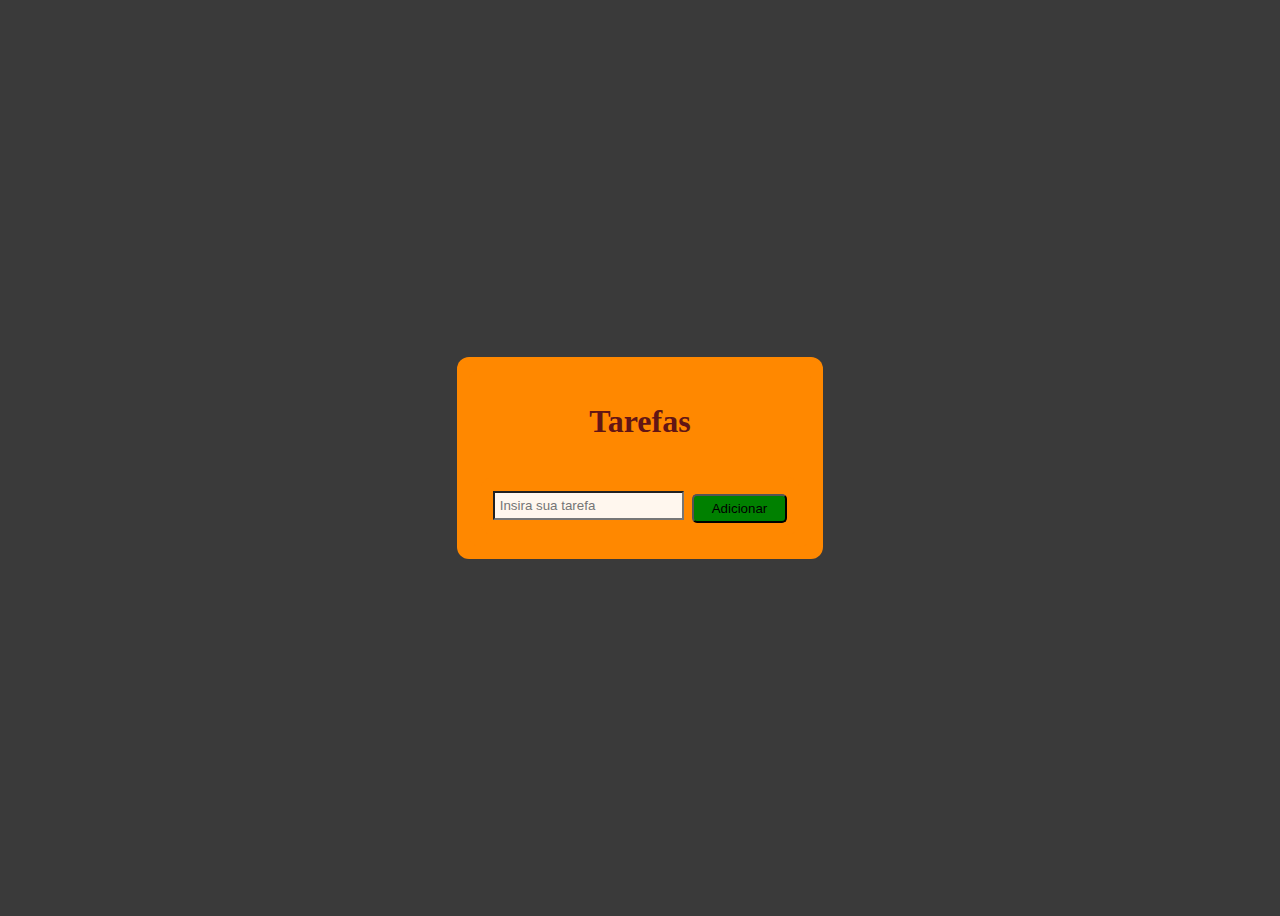
<file: index.html>
<!DOCTYPE html>
<html lang="pt-BR">

<head>
    <meta charset="UTF-8">
    <meta name="viewport" content="width=device-width, initial-scale=1.0">
    <title>Lista de Tarefas</title>
    <link rel="stylesheet" href="index.css">
</head>

<body id="body">

    <script src="index.js"></script>
</body>

</html>
</file>
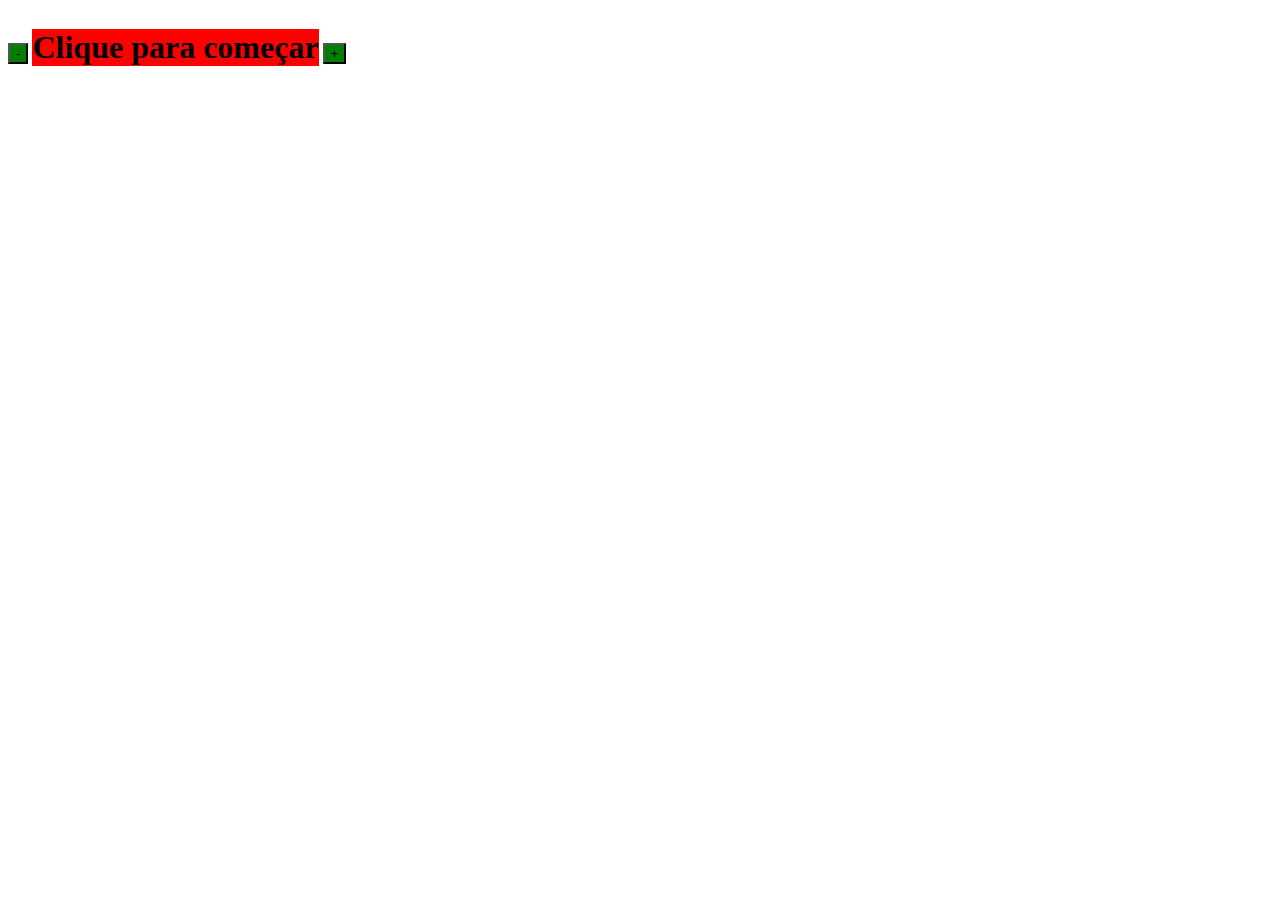
<file: cliques.html>
<!DOCTYPE html>
<html lang="pt-BR">

<head>
    <meta charset="UTF-8">
    <meta name="viewport" content="width=device-width, initial-scale=1.0">
    <title>Cliques</title>
    <style>
        h1 {
            display: inline-block;
            background-color: red;
        }
        button {
            background-color: green;
        }
    </style>
</head>

<body id="body">
    <button onclick="diminuir()">-</button>
    <h1 id="contador">Clique para começar</h1>
    <button onclick="aumentar()">+</button>

    <script>
        var contador = document.getElementById("contador");

        var quantidadeDeCliques = 0;

        document.addEventListener("keypress", (event) => {
            
            if (event.key == "+" || event.key == "=") {
                aumentar();
            }
            else if (event.key == "-" || event.key == "_") {
                diminuir();
            }
            else if (event.key == "r") {
                resetar();
            }
        })

        function aumentar() {
            quantidadeDeCliques = quantidadeDeCliques + 1;
            contador.innerText = quantidadeDeCliques
        }
        function diminuir() {
            if (quantidadeDeCliques > 1) {
                quantidadeDeCliques = quantidadeDeCliques - 1;
                contador.innerText = quantidadeDeCliques;
            }
            else {
                quantidadeDeCliques = 0;
                contador.innerText = "Clique para começar";
            }

        }
        function resetar() {
            quantidadeDeCliques = 0;
            contador.innerText = "Clique para começar";
        }

    </script>
</body>

</html>
</file>
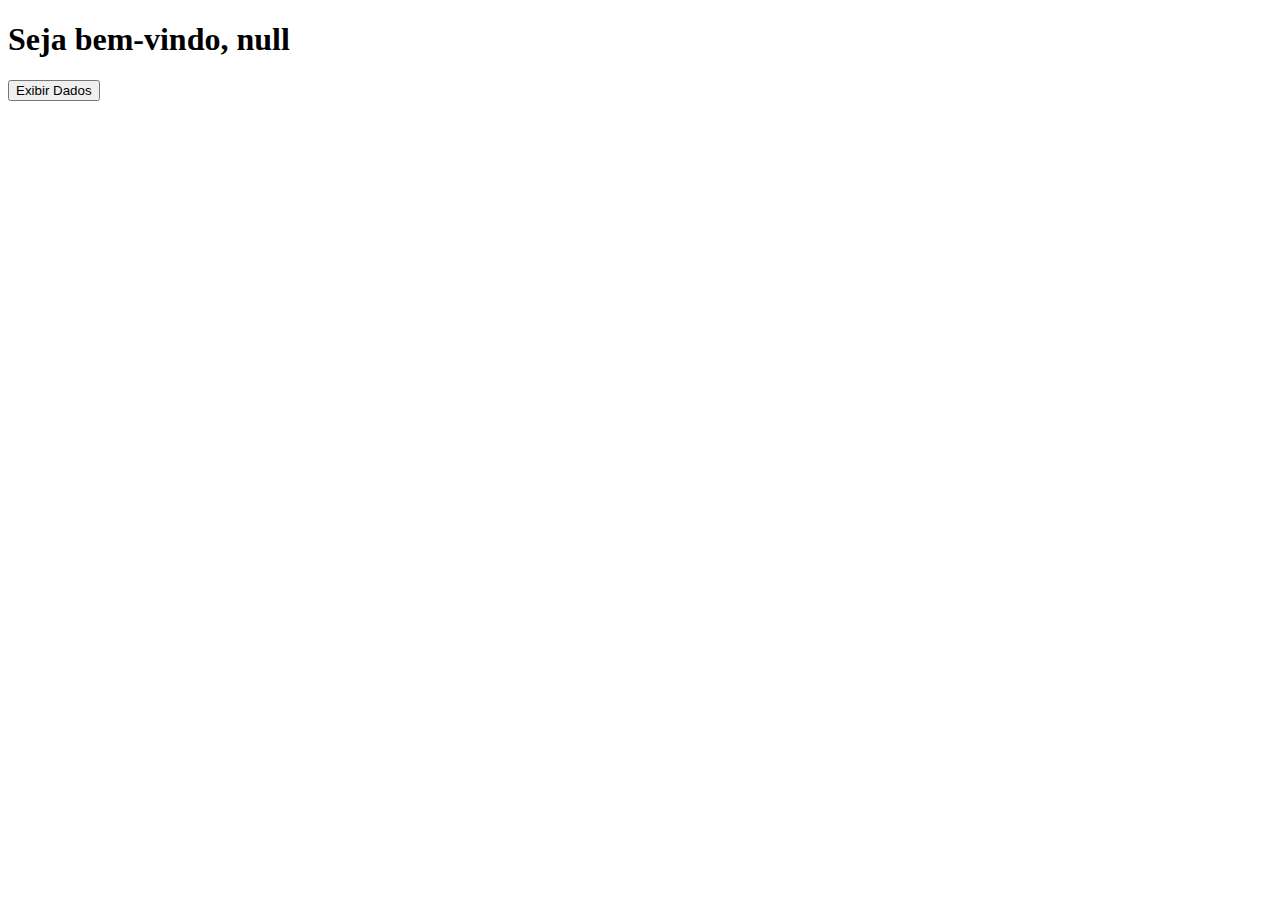
<file: local.html>
<!DOCTYPE html>
<html lang="pt-BR">

<head>
    <meta charset="UTF-8">
    <meta name="viewport" content="width=device-width, initial-scale=1.0">
    <title>Document</title>
    <style>
        .modal-bg {
            width: 100vw;
            height: 100vh;
            background-color: rgba(0, 0, 0, 0.514);
            position: absolute;
            top: 0;
            display: none;
            justify-content: center;
            align-items: center;
        }

        .modal {
            background-color: white;
            width: 350px;
            height: 250px;
            border-radius: 5px;

        }
    </style>
</head>

<body>
    <h1 id="welcome"></h1>
    <button onclick="openModal()">Exibir Dados</button>

    <div class="modal-bg" id="modal-bg">
        <div class="modal" id="modal">

        </div>
    </div>

    <script>

        var cliente = {
            nome: nome,
            cpf: cpf
        }

        var nome = localStorage.getItem("nome");
        if (nome == null) {
            nome = prompt("Qual o seu nome?");
        }
        localStorage.setItem("nome", nome);

        var cpf = localStorage.getItem("cpf");
        if (cpf == null) {
            cpf = prompt("Qual o seu CPF?");
        }
        localStorage.setItem("cpf", cpf);

        var welcome = document.getElementById("welcome");
        welcome.innerText = "Seja bem-vindo" + (", ") + nome;

        var modalBg = document.getElementById("modal-bg")
        function openModal() {
            modalBg.style.display = "flex"
        }
        function closeModal() {
            modalBg.style.display = "none"
        }

        function j(){
            
        }



        document.addEventListener("click", (event) => {
            if (event.target.id) {
                closeModal();
            }
        })

        var modal = document.getElementById("modal");
        modal.innerHTML = `<p> Seu nome é: ${nome} <br> Seu CPF é: ${cpf} </p>`


    </script>

</body>

</html>
</file>
<file: index.css>
body {
    background-color: rgba(0, 0, 0, 0.774);
    color: white;
    text-align: center;
    display: flex;
    justify-content: center;
    align-items: center;
    height: 100vh;
}

ul {
    list-style: none;
    padding: 0;
}

div {
    max-width: 500px;
    padding: 12px;
    border-radius: 12px;
    display: flex;
    flex-direction: column;
    margin: 0 auto;
    align-items: center;
    background-color: rgb(255, 136, 0);
}

.formulario {
    display: grid;
    grid-template-columns: 2fr 1fr;
    gap: 8px;
}

input {
    color: green;
    background-color: rgba(255, 255, 255, 0.932);
    color: rgb(0, 0, 0);
    padding: 5px;
}

button {
    padding: 5px;
    margin-top: 5px;
    border-radius: 5px;
    background-color: green;
}

h1 {
    color: #621515;
    margin-bottom: 5px;
}
</file>
